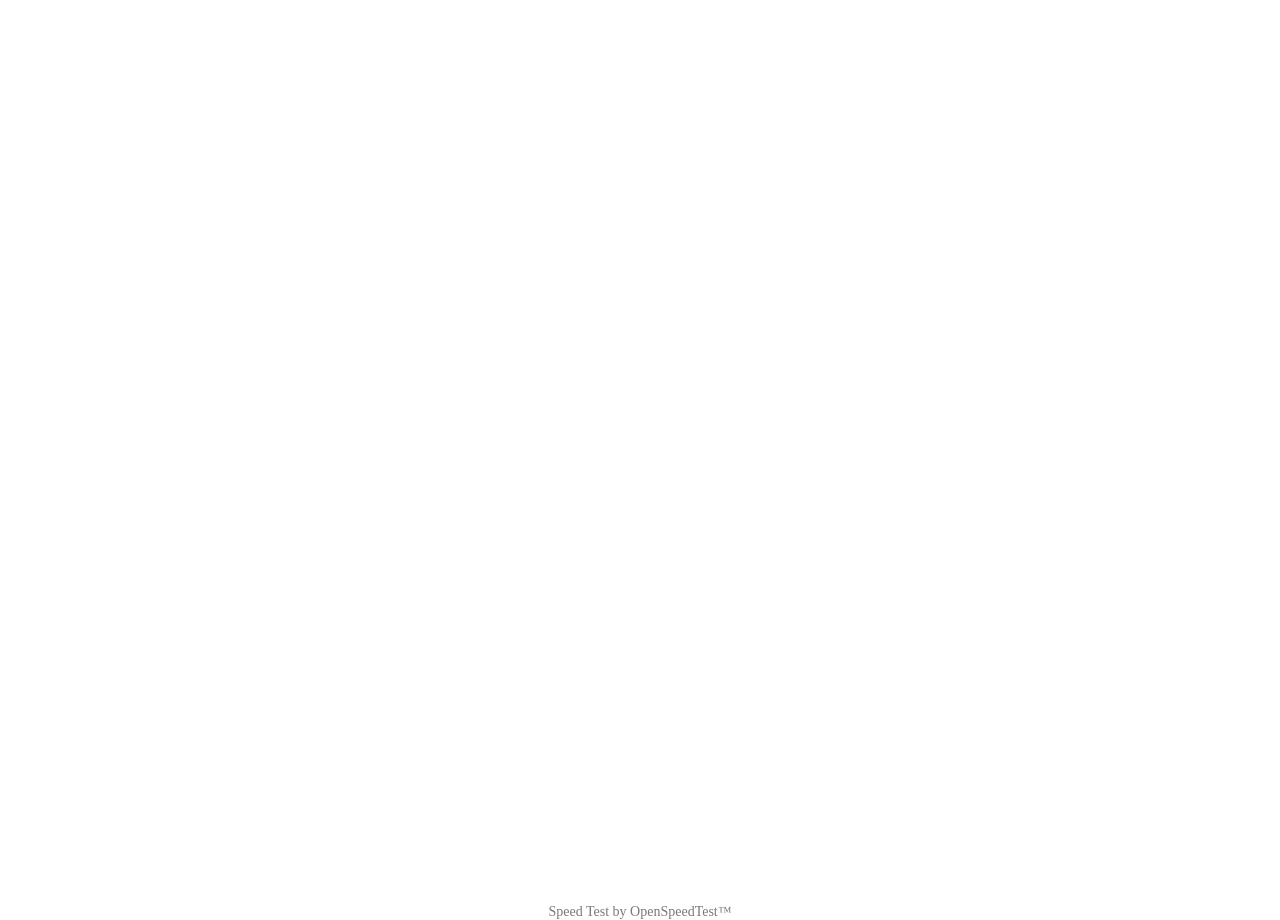
<file: src/www/luci-static/resources/oph5spdtst/hosted.html>
<!DOCTYPE html>
<html lang="en">
   <head>
      <meta charset="UTF-8">
      <meta http-equiv="X-UA-Compatible" content="IE=edge">
      <meta name="viewport" content="width=device-width, initial-scale=1.0">
      <title>Speedtest by OpenSpeedtest.com</title>
      <style>
         ::-webkit-scrollbar {
         display: none;
         }
         html {
         -ms-overflow-style: none; 
         scrollbar-width: none;
         }
         body{margin: 0px;}
      </style>
   </head>
   <body>
      <iframe id="OST-iFrame" src="//openspeedtest.com/selfhosted" style="width: 100vw;height: 100vh;" frameborder="0" allowfullscreen></iframe>
      <div style="text-align: center; color: rgb(125 119 119); font-size:14px; ">
         <a href="https://openspeedtest.com?ref=Self-Hosted-Widget&Run"  style="text-decoration:none;  color: rgb(125 119 119);"">Speed Test</a> by OpenSpeedTest™
      </div>
   </body>
</html>
</file>
